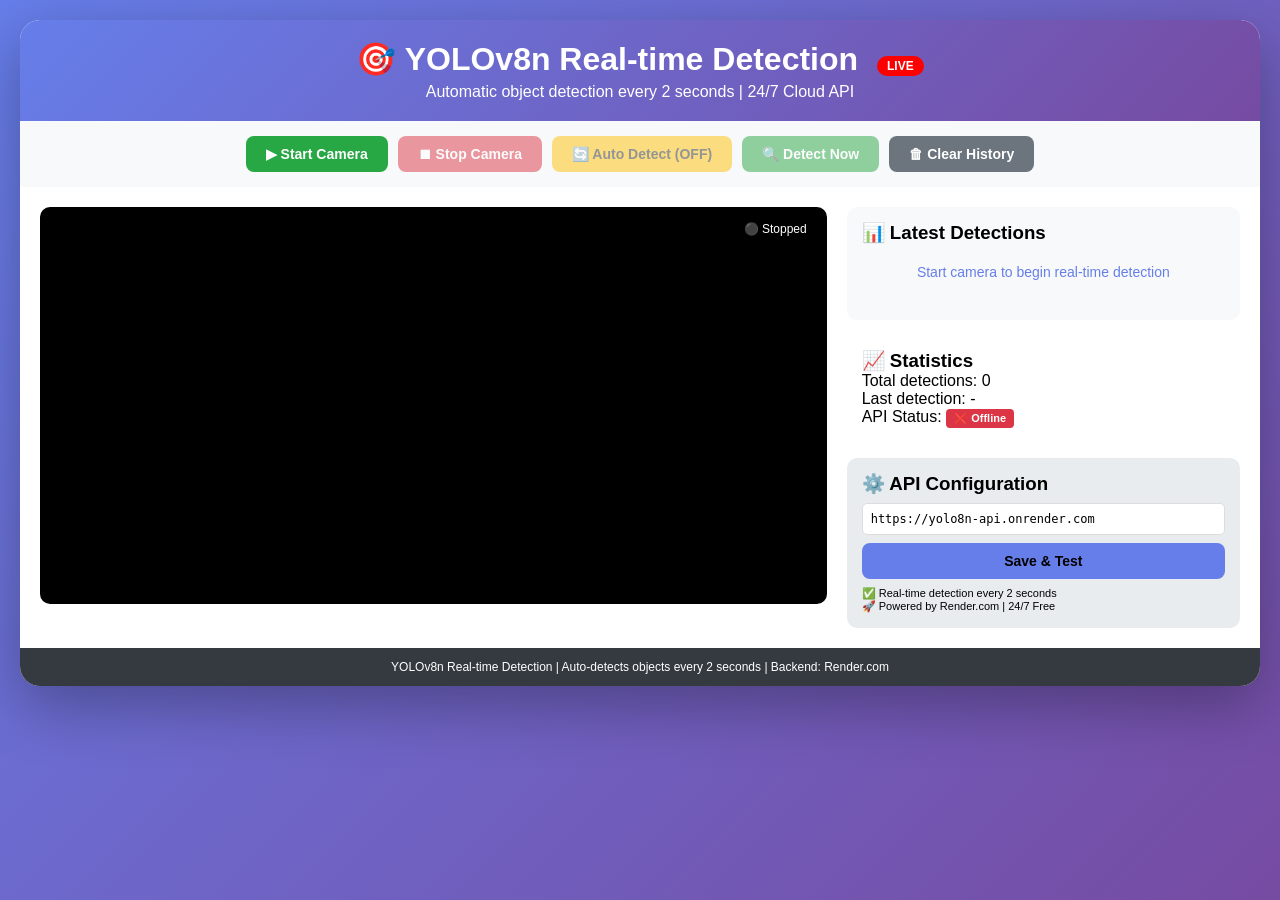
<file: index.html>
<!DOCTYPE html>
<html lang="en">
<head>
    <meta charset="UTF-8">
    <meta name="viewport" content="width=device-width, initial-scale=1.0">
    <title>YOLOv8n Real-time Detection - Live Camera Feed</title>
    <style>
        * { margin: 0; padding: 0; box-sizing: border-box; }
        body {
            font-family: "Segoe UI", Tahoma, Geneva, Verdana, sans-serif;
            background: linear-gradient(135deg, #667eea 0%, #764ba2 100%);
            min-height: 100vh;
            padding: 20px;
        }
        .container {
            max-width: 1600px;
            margin: 0 auto;
            background: white;
            border-radius: 20px;
            box-shadow: 0 20px 60px rgba(0,0,0,0.3);
            overflow: hidden;
        }
        header {
            background: linear-gradient(135deg, #667eea 0%, #764ba2 100%);
            color: white;
            padding: 20px;
            text-align: center;
        }
        header h1 { font-size: 2em; margin-bottom: 5px; }
        .realtime-badge {
            display: inline-block;
            background: #ff0000;
            color: white;
            padding: 3px 10px;
            border-radius: 20px;
            font-size: 12px;
            margin-left: 10px;
            animation: pulse 1s infinite;
        }
        @keyframes pulse {
            0% { opacity: 1; }
            50% { opacity: 0.5; }
            100% { opacity: 1; }
        }
        .controls {
            padding: 15px;
            background: #f8f9fa;
            display: flex;
            gap: 10px;
            flex-wrap: wrap;
            justify-content: center;
        }
        .btn {
            padding: 10px 20px;
            font-size: 14px;
            border: none;
            border-radius: 8px;
            cursor: pointer;
            transition: all 0.3s ease;
            font-weight: bold;
        }
        .btn-start { background: #28a745; color: white; }
        .btn-stop { background: #dc3545; color: white; }
        .btn-auto { background: #ffc107; color: #333; }
        .btn-auto-active { background: #28a745; color: white; animation: pulse 1s infinite; }
        .btn-clear { background: #6c757d; color: white; }
        .btn:hover:not(:disabled) { transform: translateY(-2px); }
        .btn:disabled { opacity: 0.5; cursor: not-allowed; }
        .main-content { display: flex; gap: 20px; padding: 20px; }
        .video-section { flex: 2; }
        .results-section { flex: 1; }
        .video-container { position: relative; background: #000; border-radius: 10px; overflow: hidden; }
        #video { width: 100%; height: auto; }
        #canvas { display: none; }
        .status {
            position: absolute;
            top: 10px;
            right: 10px;
            padding: 5px 10px;
            background: rgba(0,0,0,0.8);
            color: white;
            border-radius: 5px;
            font-size: 12px;
        }
        .detection-results {
            background: #f8f9fa;
            border-radius: 10px;
            padding: 15px;
            max-height: 500px;
            overflow-y: auto;
        }
        .detection-item {
            background: white;
            padding: 8px;
            margin-bottom: 8px;
            border-radius: 8px;
            border-left: 4px solid #28a745;
        }
        .detection-class { font-weight: bold; color: #28a745; font-size: 14px; }
        .detection-confidence { font-size: 11px; color: #856404; margin-top: 3px; }
        .stats { background: white; border-radius: 10px; padding: 15px; margin-top: 15px; }
        .api-config { background: #e9ecef; border-radius: 10px; padding: 15px; margin-top: 15px; }
        .api-config input {
            width: 100%;
            padding: 8px;
            margin: 8px 0;
            border: 1px solid #ddd;
            border-radius: 5px;
            font-family: monospace;
            font-size: 12px;
        }
        .api-status {
            display: inline-block;
            padding: 3px 8px;
            border-radius: 4px;
            font-size: 11px;
            font-weight: bold;
        }
        .status-online { background: #28a745; color: white; }
        .status-offline { background: #dc3545; color: white; }
        .status-checking { background: #ffc107; color: #333; }
        .loading { text-align: center; padding: 20px; color: #667eea; font-size: 14px; }
        .success { color: #28a745; font-weight: bold; }
        .error { color: #dc3545; font-weight: bold; }
        footer {
            background: #343a40;
            color: white;
            text-align: center;
            padding: 12px;
            font-size: 12px;
        }
        @media (max-width: 768px) {
            .main-content { flex-direction: column; }
            header h1 { font-size: 1.2em; }
            .btn { padding: 6px 12px; font-size: 12px; }
        }
        .fps-counter {
            font-size: 11px;
            color: #666;
            margin-top: 5px;
        }
    </style>
</head>
<body>
    <div class="container">
        <header>
            <h1>🎯 YOLOv8n Real-time Detection <span class="realtime-badge">LIVE</span></h1>
            <p>Automatic object detection every 2 seconds | 24/7 Cloud API</p>
        </header>

        <div class="controls">
            <button id="startBtn" class="btn btn-start">▶ Start Camera</button>
            <button id="stopBtn" class="btn btn-stop" disabled>⏹ Stop Camera</button>
            <button id="autoBtn" class="btn btn-auto" disabled>🔄 Auto Detect (OFF)</button>
            <button id="detectNowBtn" class="btn btn-start" disabled>🔍 Detect Now</button>
            <button id="clearBtn" class="btn btn-clear">🗑 Clear History</button>
        </div>

        <div class="main-content">
            <div class="video-section">
                <div class="video-container">
                    <video id="video" autoplay playsinline></video>
                    <canvas id="canvas"></canvas>
                    <div id="status" class="status">⚫ Stopped</div>
                </div>
            </div>

            <div class="results-section">
                <div class="detection-results">
                    <h3>📊 Latest Detections</h3>
                    <div id="results">
                        <div class="loading">Start camera to begin real-time detection</div>
                    </div>
                    <div class="fps-counter" id="fpsInfo"></div>
                </div>

                <div class="stats">
                    <h3>📈 Statistics</h3>
                    <div id="stats">
                        <p>Total detections: <span id="totalCount">0</span></p>
                        <p>Last detection: <span id="lastTime">-</span></p>
                        <p>API Status: <span id="apiStatus" class="api-status status-checking">Checking...</span></p>
                    </div>
                </div>

                <div class="api-config">
                    <h3>⚙️ API Configuration</h3>
                    <input type="text" id="apiUrl" placeholder="https://yolo8n-api.onrender.com" value="https://yolo8n-api.onrender.com">
                    <button id="saveApiBtn" class="btn" style="width:100%; background:#667eea;">Save & Test</button>
                    <p style="font-size:11px; margin-top:8px;">
                        ✅ Real-time detection every 2 seconds<br>
                        🚀 Powered by Render.com | 24/7 Free
                    </p>
                </div>
            </div>
        </div>

        <footer>
            <p>YOLOv8n Real-time Detection | Auto-detects objects every 2 seconds | Backend: Render.com</p>
        </footer>
    </div>

    <script>
        let stream = null;
        let isActive = false;
        let autoDetect = false;
        let autoInterval = null;
        let totalDetections = 0;
        let lastDetectionTime = null;
        let detectionHistory = [];

        const video = document.getElementById("video");
        const canvas = document.getElementById("canvas");
        const startBtn = document.getElementById("startBtn");
        const stopBtn = document.getElementById("stopBtn");
        const autoBtn = document.getElementById("autoBtn");
        const detectNowBtn = document.getElementById("detectNowBtn");
        const clearBtn = document.getElementById("clearBtn");
        const resultsDiv = document.getElementById("results");
        const totalCountSpan = document.getElementById("totalCount");
        const lastTimeSpan = document.getElementById("lastTime");
        const apiStatusSpan = document.getElementById("apiStatus");
        const apiUrlInput = document.getElementById("apiUrl");
        const fpsInfo = document.getElementById("fpsInfo");

        let apiUrl = localStorage.getItem("yolo_api_url") || "https://yolo8n-api.onrender.com";
        apiUrlInput.value = apiUrl;

        let isProcessing = false;

        async function checkAPI() {
            try {
                apiStatusSpan.textContent = "Checking...";
                apiStatusSpan.className = "api-status status-checking";
                const response = await fetch(`${apiUrl}/health`);
                if (response.ok) {
                    apiStatusSpan.textContent = "✅ Online";
                    apiStatusSpan.className = "api-status status-online";
                } else {
                    apiStatusSpan.textContent = "❌ Offline";
                    apiStatusSpan.className = "api-status status-offline";
                }
            } catch(err) {
                apiStatusSpan.textContent = "❌ Offline";
                apiStatusSpan.className = "api-status status-offline";
            }
        }

        document.getElementById("saveApiBtn").onclick = () => {
            apiUrl = apiUrlInput.value;
            localStorage.setItem("yolo_api_url", apiUrl);
            alert("✅ API URL saved!");
            checkAPI();
        };

        async function startCamera() {
            try {
                stream = await navigator.mediaDevices.getUserMedia({ video: true });
                video.srcObject = stream;
                isActive = true;
                startBtn.disabled = true;
                stopBtn.disabled = false;
                autoBtn.disabled = false;
                detectNowBtn.disabled = false;
                document.getElementById("status").textContent = "🟢 Camera Active";
                document.getElementById("status").style.background = "rgba(40,167,69,0.9)";
                
                // Start auto detect if not already
                if (!autoDetect) {
                    startAutoDetect();
                }
            } catch(err) {
                alert("❌ Cannot access camera: " + err.message);
            }
        }

        function stopCamera() {
            if (stream) {
                stream.getTracks().forEach(track => track.stop());
                video.srcObject = null;
                isActive = false;
                stopAutoDetect();
                startBtn.disabled = false;
                stopBtn.disabled = true;
                autoBtn.disabled = true;
                detectNowBtn.disabled = true;
                autoBtn.textContent = "🔄 Auto Detect (OFF)";
                autoBtn.classList.remove("btn-auto-active");
                autoBtn.classList.add("btn-auto");
                document.getElementById("status").textContent = "⚫ Camera Stopped";
                document.getElementById("status").style.background = "rgba(0,0,0,0.8)";
            }
        }

        function startAutoDetect() {
            if (autoInterval) clearInterval(autoInterval);
            autoDetect = true;
            autoInterval = setInterval(() => {
                if (isActive && !isProcessing) {
                    captureAndDetect();
                }
            }, 2000); // Every 2 seconds
            autoBtn.textContent = "🟢 Auto Detect (ON)";
            autoBtn.classList.remove("btn-auto");
            autoBtn.classList.add("btn-auto-active");
        }

        function stopAutoDetect() {
            if (autoInterval) {
                clearInterval(autoInterval);
                autoInterval = null;
            }
            autoDetect = false;
            autoBtn.textContent = "🔄 Auto Detect (OFF)";
            autoBtn.classList.remove("btn-auto-active");
            autoBtn.classList.add("btn-auto");
        }

        function toggleAutoDetect() {
            if (!isActive) return;
            if (autoDetect) {
                stopAutoDetect();
            } else {
                startAutoDetect();
            }
        }

        async function captureAndDetect() {
            if (!isActive || !video.videoWidth) return;
            
            isProcessing = true;
            
            canvas.width = video.videoWidth;
            canvas.height = video.videoHeight;
            canvas.getContext("2d").drawImage(video, 0, 0);
            const imageData = canvas.toDataURL("image/jpeg", 0.7);
            
            try {
                const startTime = Date.now();
                const response = await fetch(`${apiUrl}/detect`, {
                    method: "POST",
                    headers: { "Content-Type": "application/json" },
                    body: JSON.stringify({ image: imageData })
                });
                const data = await response.json();
                const duration = ((Date.now() - startTime) / 1000).toFixed(1);
                
                if (data.success && data.count > 0) {
                    updateResults(data, duration);
                    totalDetections += data.count;
                    totalCountSpan.textContent = totalDetections;
                    lastTimeSpan.textContent = new Date().toLocaleTimeString();
                }
                fpsInfo.textContent = `Last detection: ${duration}s | ${new Date().toLocaleTimeString()}`;
            } catch(err) {
                console.log("Detection error:", err);
            } finally {
                isProcessing = false;
            }
        }

        async function detectNow() {
            if (!isActive) {
                alert("Please start camera first");
                return;
            }
            if (isProcessing) {
                alert("Please wait, detection in progress...");
                return;
            }
            await captureAndDetect();
        }

        function updateResults(data, duration) {
            const timestamp = new Date().toLocaleTimeString();
            detectionHistory.unshift({
                time: timestamp,
                detections: data.detections,
                count: data.count
            });
            
            if (detectionHistory.length > 10) detectionHistory.pop();
            
            let html = `<div class="success">🎯 Last detection (${duration}s):</div><br>`;
            
            if (data.count === 0) {
                html += '<div class="loading">No objects detected</div>';
            } else {
                data.detections.forEach((det, idx) => {
                    html += `
                        <div class="detection-item">
                            <div class="detection-class">${idx+1}. ${det.class}</div>
                            <div class="detection-confidence">${(det.confidence*100).toFixed(1)}% confident</div>
                        </div>
                    `;
                });
            }
            
            html += `<div class="fps-counter" style="margin-top:10px;">🕐 ${timestamp}</div>`;
            resultsDiv.innerHTML = html;
        }

        function clearHistory() {
            if (confirm("Clear detection history?")) {
                detectionHistory = [];
                totalDetections = 0;
                totalCountSpan.textContent = "0";
                resultsDiv.innerHTML = '<div class="loading">Ready for detection</div>';
                fpsInfo.textContent = "";
            }
        }

        autoBtn.onclick = toggleAutoDetect;
        startBtn.onclick = startCamera;
        stopBtn.onclick = stopCamera;
        detectNowBtn.onclick = detectNow;
        clearBtn.onclick = clearHistory;

        checkAPI();
        setInterval(checkAPI, 30000);
        console.log("YOLOv8n Real-time Detection Ready - Auto detect every 2 seconds!");
    </script>
</body>
</html>
</file>
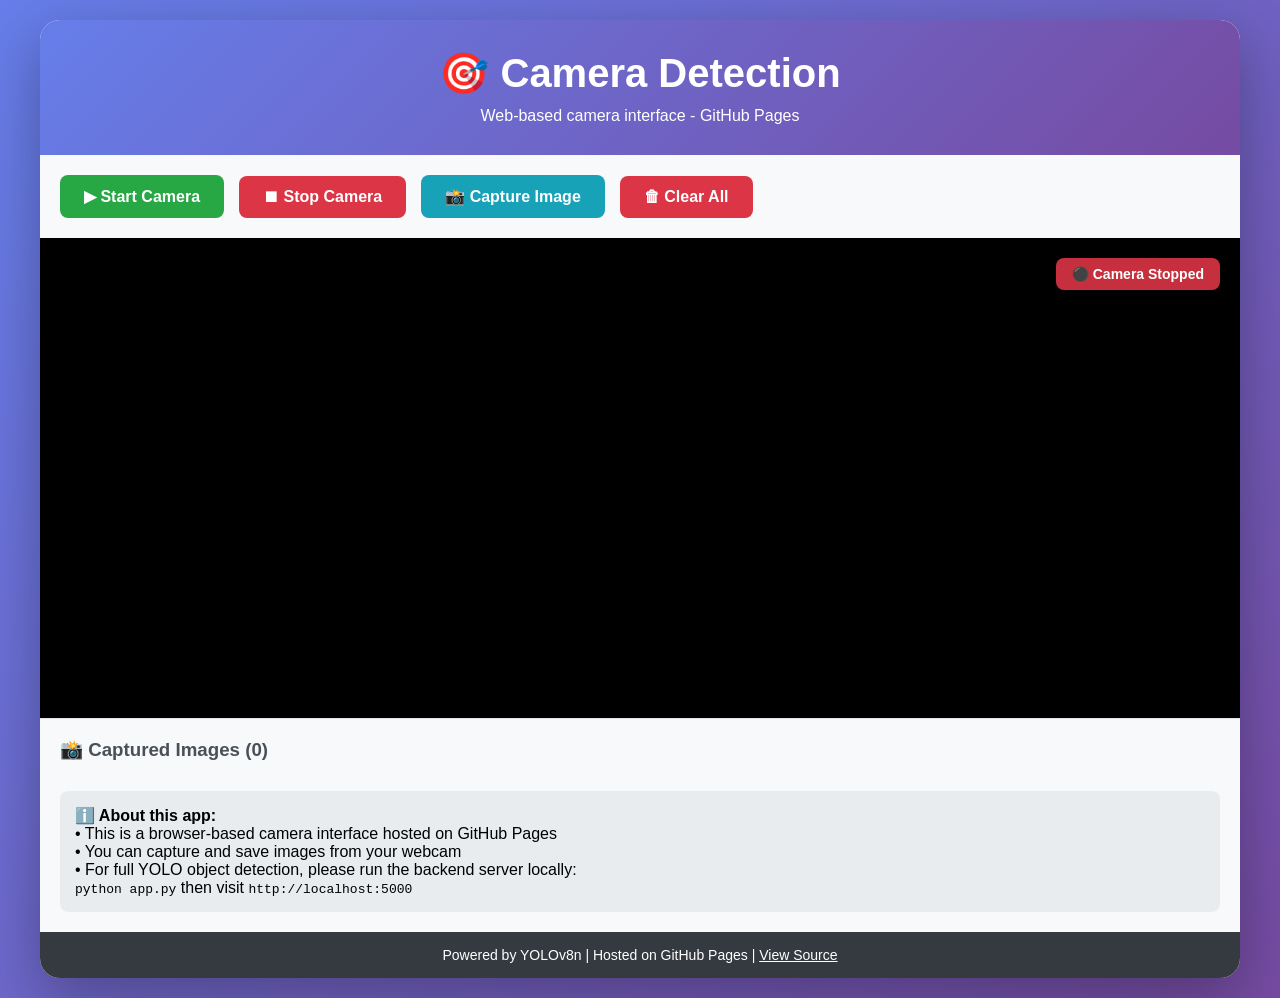
<file: docs/index.html>
<!DOCTYPE html>
<html lang="en">
<head>
    <meta charset="UTF-8">
    <meta name="viewport" content="width=device-width, initial-scale=1.0">
    <title>YOLOv8n Camera Detection - GitHub Pages</title>
    <style>
        * {
            margin: 0;
            padding: 0;
            box-sizing: border-box;
        }

        body {
            font-family: 'Segoe UI', Tahoma, Geneva, Verdana, sans-serif;
            background: linear-gradient(135deg, #667eea 0%, #764ba2 100%);
            min-height: 100vh;
            padding: 20px;
        }

        .container {
            max-width: 1200px;
            margin: 0 auto;
            background: white;
            border-radius: 20px;
            box-shadow: 0 20px 60px rgba(0,0,0,0.3);
            overflow: hidden;
        }

        header {
            background: linear-gradient(135deg, #667eea 0%, #764ba2 100%);
            color: white;
            padding: 30px;
            text-align: center;
        }

        header h1 {
            font-size: 2.5em;
            margin-bottom: 10px;
        }

        .controls {
            padding: 20px;
            background: #f8f9fa;
            display: flex;
            gap: 15px;
            align-items: center;
            flex-wrap: wrap;
        }

        .btn {
            padding: 12px 24px;
            font-size: 16px;
            border: none;
            border-radius: 8px;
            cursor: pointer;
            transition: all 0.3s ease;
            font-weight: bold;
        }

        .btn-start {
            background: #28a745;
            color: white;
        }

        .btn-start:hover {
            background: #218838;
            transform: translateY(-2px);
        }

        .btn-stop {
            background: #dc3545;
            color: white;
        }

        .btn-stop:hover {
            background: #c82333;
            transform: translateY(-2px);
        }

        .btn-capture {
            background: #17a2b8;
            color: white;
        }

        .btn-capture:hover {
            background: #138496;
            transform: translateY(-2px);
        }

        .video-container {
            position: relative;
            background: #000;
            min-height: 480px;
            display: flex;
            justify-content: center;
            align-items: center;
            padding: 20px;
        }

        #video {
            width: 100%;
            max-width: 800px;
            border-radius: 10px;
            box-shadow: 0 5px 20px rgba(0,0,0,0.3);
        }

        #canvas {
            display: none;
        }

        .status {
            position: absolute;
            top: 20px;
            right: 20px;
            padding: 8px 16px;
            background: rgba(0,0,0,0.8);
            color: white;
            border-radius: 8px;
            font-size: 14px;
            font-weight: bold;
        }

        .status.active {
            background: rgba(40,167,69,0.9);
        }

        .status.inactive {
            background: rgba(220,53,69,0.9);
        }

        .results-panel {
            padding: 20px;
            background: #f8f9fa;
            border-top: 1px solid #dee2e6;
        }

        .results-panel h3 {
            margin-bottom: 15px;
            color: #495057;
        }

        .captured-images {
            display: flex;
            flex-wrap: wrap;
            gap: 10px;
            margin-top: 10px;
        }

        .captured-image {
            position: relative;
            display: inline-block;
        }

        .captured-image img {
            width: 150px;
            border-radius: 8px;
            cursor: pointer;
            box-shadow: 0 2px 5px rgba(0,0,0,0.2);
            transition: transform 0.2s;
        }

        .captured-image img:hover {
            transform: scale(1.05);
        }

        .delete-btn {
            position: absolute;
            top: -8px;
            right: -8px;
            background: red;
            color: white;
            border: none;
            border-radius: 50%;
            width: 24px;
            height: 24px;
            cursor: pointer;
            font-size: 12px;
            font-weight: bold;
        }

        .info {
            background: #e9ecef;
            padding: 15px;
            border-radius: 8px;
            margin-top: 15px;
        }

        footer {
            background: #343a40;
            color: white;
            text-align: center;
            padding: 15px;
            font-size: 14px;
        }

        a {
            color: white;
        }

        @media (max-width: 768px) {
            header h1 {
                font-size: 1.5em;
            }
            
            .btn {
                padding: 8px 16px;
                font-size: 14px;
            }
        }
    </style>
</head>
<body>
    <div class="container">
        <header>
            <h1>🎯 Camera Detection</h1>
            <p>Web-based camera interface - GitHub Pages</p>
        </header>

        <div class="controls">
            <button id="startBtn" class="btn btn-start">▶ Start Camera</button>
            <button id="stopBtn" class="btn btn-stop" disabled>⏹ Stop Camera</button>
            <button id="captureBtn" class="btn btn-capture" disabled>📸 Capture Image</button>
            <button id="clearBtn" class="btn btn-stop">🗑 Clear All</button>
        </div>

        <div class="video-container">
            <video id="video" autoplay playsinline></video>
            <canvas id="canvas"></canvas>
            <div id="status" class="status inactive">⚫ Camera Stopped</div>
        </div>

        <div class="results-panel">
            <h3>📸 Captured Images (<span id="imageCount">0</span>)</h3>
            <div id="capturedImages" class="captured-images"></div>
            
            <div class="info">
                <strong>ℹ️ About this app:</strong><br>
                • This is a browser-based camera interface hosted on GitHub Pages<br>
                • You can capture and save images from your webcam<br>
                • For full YOLO object detection, please run the backend server locally:<br>
                <code>python app.py</code> then visit <code>http://localhost:5000</code>
            </div>
        </div>

        <footer>
            <p>Powered by YOLOv8n | Hosted on GitHub Pages | <a href="https://github.com/cheat870/camera_setection">View Source</a></p>
        </footer>
    </div>

    <script>
        let stream = null;
        let isActive = false;
        let images = [];
        
        const video = document.getElementById('video');
        const canvas = document.getElementById('canvas');
        const startBtn = document.getElementById('startBtn');
        const stopBtn = document.getElementById('stopBtn');
        const captureBtn = document.getElementById('captureBtn');
        const clearBtn = document.getElementById('clearBtn');
        const statusDiv = document.getElementById('status');
        const capturedImagesDiv = document.getElementById('capturedImages');
        const imageCountSpan = document.getElementById('imageCount');

        // Load saved images from localStorage
        function loadImages() {
            const saved = localStorage.getItem('captured_images');
            if (saved) {
                images = JSON.parse(saved);
                displayImages();
            }
        }

        // Save images to localStorage
        function saveImages() {
            localStorage.setItem('captured_images', JSON.stringify(images));
            imageCountSpan.textContent = images.length;
        }

        // Display all captured images
        function displayImages() {
            capturedImagesDiv.innerHTML = '';
            images.forEach((imgData, index) => {
                const div = document.createElement('div');
                div.className = 'captured-image';
                
                const img = document.createElement('img');
                img.src = imgData;
                img.onclick = () => window.open(imgData);
                
                const deleteBtn = document.createElement('button');
                deleteBtn.textContent = '×';
                deleteBtn.className = 'delete-btn';
                deleteBtn.onclick = (e) => {
                    e.stopPropagation();
                    deleteImage(index);
                };
                
                div.appendChild(img);
                div.appendChild(deleteBtn);
                capturedImagesDiv.appendChild(div);
            });
            imageCountSpan.textContent = images.length;
        }

        // Delete an image
        function deleteImage(index) {
            images.splice(index, 1);
            saveImages();
            displayImages();
        }

        async function startCamera() {
            try {
                stream = await navigator.mediaDevices.getUserMedia({ 
                    video: { 
                        width: { ideal: 1280 },
                        height: { ideal: 720 }
                    } 
                });
                video.srcObject = stream;
                isActive = true;
                
                startBtn.disabled = true;
                stopBtn.disabled = false;
                captureBtn.disabled = false;
                statusDiv.className = 'status active';
                statusDiv.textContent = '🟢 Camera Active';
                
                console.log('Camera started successfully');
            } catch(err) {
                console.error('Camera error:', err);
                alert('Cannot access camera. Please make sure you have granted permission.');
                statusDiv.textContent = '❌ Camera Access Denied';
            }
        }
        
        function stopCamera() {
            if (stream) {
                stream.getTracks().forEach(track => track.stop());
                video.srcObject = null;
                isActive = false;
                
                startBtn.disabled = false;
                stopBtn.disabled = true;
                captureBtn.disabled = true;
                statusDiv.className = 'status inactive';
                statusDiv.textContent = '⚫ Camera Stopped';
                
                console.log('Camera stopped');
            }
        }
        
        function captureImage() {
            if (!isActive || !video.videoWidth) {
                alert('Please start camera first');
                return;
            }
            
            canvas.width = video.videoWidth;
            canvas.height = video.videoHeight;
            const ctx = canvas.getContext('2d');
            ctx.drawImage(video, 0, 0, canvas.width, canvas.height);
            
            // Convert to image
            const imageData = canvas.toDataURL('image/jpeg', 0.8);
            images.push(imageData);
            saveImages();
            displayImages();
            
            // Animation feedback
            captureBtn.style.transform = 'scale(0.95)';
            setTimeout(() => {
                captureBtn.style.transform = 'scale(1)';
            }, 200);
        }
        
        function clearAllImages() {
            if (images.length > 0 && confirm('Are you sure you want to delete all captured images?')) {
                images = [];
                saveImages();
                displayImages();
            }
        }
        
        // Event listeners
        startBtn.addEventListener('click', startCamera);
        stopBtn.addEventListener('click', stopCamera);
        captureBtn.addEventListener('click', captureImage);
        clearBtn.addEventListener('click', clearAllImages);
        
        // Load saved images on page load
        loadImages();
        
        console.log('GitHub Pages camera app loaded');
    </script>
</body>
</html>
</file>
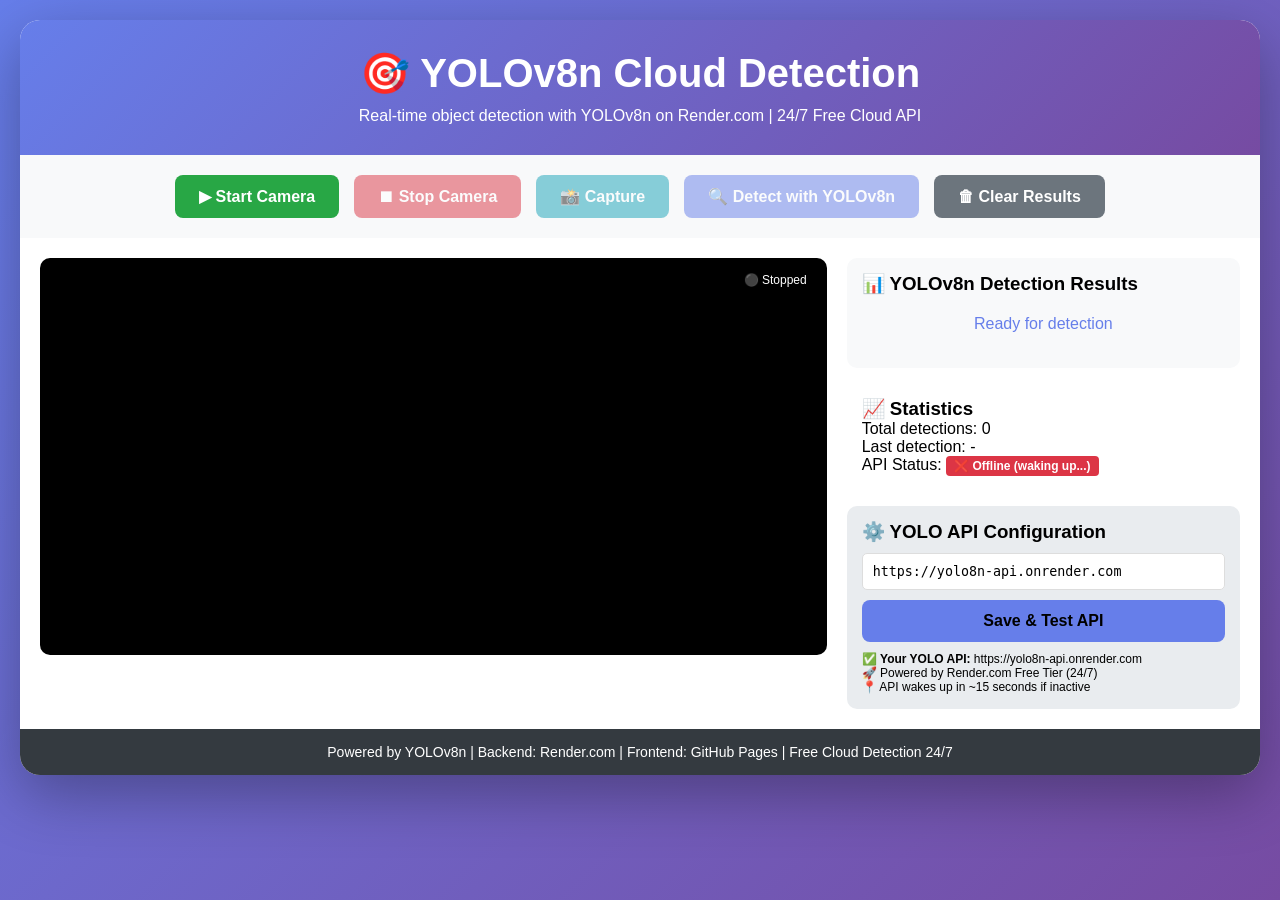
<file: templates/index.html>
<!doctype html>
<html lang="en">
  <head>
    <meta charset="UTF-8" />
    <meta
      name="viewport"
      content="width=device-width, initial-scale=1.0"
    />
    <title>YOLOv8n Cloud Detection - Live Demo</title>
    <style>
      * {
        margin: 0;
        padding: 0;
        box-sizing: border-box;
      }

      body {
        font-family: "Segoe UI", Tahoma, Geneva, Verdana, sans-serif;
        background: linear-gradient(135deg, #667eea 0%, #764ba2 100%);
        min-height: 100vh;
        padding: 20px;
      }

      .container {
        max-width: 1400px;
        margin: 0 auto;
        background: white;
        border-radius: 20px;
        box-shadow: 0 20px 60px rgba(0, 0, 0, 0.3);
        overflow: hidden;
      }

      header {
        background: linear-gradient(135deg, #667eea 0%, #764ba2 100%);
        color: white;
        padding: 30px;
        text-align: center;
      }

      header h1 {
        font-size: 2.5em;
        margin-bottom: 10px;
      }

      .controls {
        padding: 20px;
        background: #f8f9fa;
        display: flex;
        gap: 15px;
        flex-wrap: wrap;
        justify-content: center;
      }

      .btn {
        padding: 12px 24px;
        font-size: 16px;
        border: none;
        border-radius: 8px;
        cursor: pointer;
        transition: all 0.3s ease;
        font-weight: bold;
      }

      .btn-start {
        background: #28a745;
        color: white;
      }
      .btn-stop {
        background: #dc3545;
        color: white;
      }
      .btn-detect {
        background: #667eea;
        color: white;
      }
      .btn-capture {
        background: #17a2b8;
        color: white;
      }
      .btn-clear {
        background: #6c757d;
        color: white;
      }

      .btn:hover:not(:disabled) {
        transform: translateY(-2px);
        box-shadow: 0 5px 15px rgba(0, 0, 0, 0.2);
      }

      .btn:disabled {
        opacity: 0.5;
        cursor: not-allowed;
      }

      .main-content {
        display: flex;
        gap: 20px;
        padding: 20px;
      }

      .video-section {
        flex: 2;
      }

      .results-section {
        flex: 1;
      }

      .video-container {
        position: relative;
        background: #000;
        border-radius: 10px;
        overflow: hidden;
      }

      #video {
        width: 100%;
        height: auto;
      }

      #canvas {
        display: none;
      }

      .status {
        position: absolute;
        top: 10px;
        right: 10px;
        padding: 5px 10px;
        background: rgba(0, 0, 0, 0.8);
        color: white;
        border-radius: 5px;
        font-size: 12px;
      }

      .detection-results {
        background: #f8f9fa;
        border-radius: 10px;
        padding: 15px;
        max-height: 400px;
        overflow-y: auto;
      }

      .detection-item {
        background: white;
        padding: 10px;
        margin-bottom: 10px;
        border-radius: 8px;
        border-left: 4px solid #28a745;
        box-shadow: 0 1px 3px rgba(0, 0, 0, 0.1);
      }

      .detection-class {
        font-weight: bold;
        color: #28a745;
        font-size: 16px;
      }

      .detection-confidence {
        font-size: 12px;
        color: #856404;
        margin-top: 5px;
      }

      .stats {
        background: white;
        border-radius: 10px;
        padding: 15px;
        margin-top: 15px;
      }

      .api-config {
        background: #e9ecef;
        border-radius: 10px;
        padding: 15px;
        margin-top: 15px;
      }

      .api-config input {
        width: 100%;
        padding: 10px;
        margin: 10px 0;
        border: 1px solid #ddd;
        border-radius: 5px;
        font-family: monospace;
      }

      .api-status {
        display: inline-block;
        padding: 3px 8px;
        border-radius: 4px;
        font-size: 12px;
        font-weight: bold;
      }

      .status-online {
        background: #28a745;
        color: white;
      }

      .status-offline {
        background: #dc3545;
        color: white;
      }

      .status-checking {
        background: #ffc107;
        color: #333;
      }

      .loading {
        text-align: center;
        padding: 20px;
        color: #667eea;
      }

      .success {
        color: #28a745;
        font-weight: bold;
      }

      .error {
        color: #dc3545;
        font-weight: bold;
      }

      footer {
        background: #343a40;
        color: white;
        text-align: center;
        padding: 15px;
        font-size: 14px;
      }

      a {
        color: #17a2b8;
        text-decoration: none;
      }

      @media (max-width: 768px) {
        .main-content {
          flex-direction: column;
        }
        header h1 {
          font-size: 1.5em;
        }
        .btn {
          padding: 8px 16px;
          font-size: 14px;
        }
      }
    </style>
  </head>
  <body>
    <div class="container">
      <header>
        <h1>🎯 YOLOv8n Cloud Detection</h1>
        <p>
          Real-time object detection with YOLOv8n on Render.com | 24/7 Free
          Cloud API
        </p>
      </header>

      <div class="controls">
        <button
          id="startBtn"
          class="btn btn-start"
        >
          ▶ Start Camera
        </button>
        <button
          id="stopBtn"
          class="btn btn-stop"
          disabled
        >
          ⏹ Stop Camera
        </button>
        <button
          id="captureBtn"
          class="btn btn-capture"
          disabled
        >
          📸 Capture
        </button>
        <button
          id="detectBtn"
          class="btn btn-detect"
          disabled
        >
          🔍 Detect with YOLOv8n
        </button>
        <button
          id="clearBtn"
          class="btn btn-clear"
        >
          🗑 Clear Results
        </button>
      </div>

      <div class="main-content">
        <div class="video-section">
          <div class="video-container">
            <video
              id="video"
              autoplay
              playsinline
            ></video>
            <canvas id="canvas"></canvas>
            <div
              id="status"
              class="status"
            >
              ⚫ Stopped
            </div>
          </div>
        </div>

        <div class="results-section">
          <div class="detection-results">
            <h3>📊 YOLOv8n Detection Results</h3>
            <div id="results">
              <div class="loading">Ready for detection</div>
            </div>
          </div>

          <div class="stats">
            <h3>📈 Statistics</h3>
            <div id="stats">
              <p>Total detections: <span id="totalCount">0</span></p>
              <p>Last detection: <span id="lastTime">-</span></p>
              <p>
                API Status:
                <span
                  id="apiStatus"
                  class="api-status status-checking"
                  >Checking...</span
                >
              </p>
            </div>
          </div>

          <div class="api-config">
            <h3>⚙️ YOLO API Configuration</h3>
            <input
              type="text"
              id="apiUrl"
              placeholder="https://yolo8n-api.onrender.com"
              value="https://yolo8n-api.onrender.com"
            />
            <button
              id="saveApiBtn"
              class="btn"
              style="width: 100%; background: #667eea"
            >
              Save & Test API
            </button>
            <p style="font-size: 12px; margin-top: 10px">
              ✅
              <strong>Your YOLO API:</strong>
              https://yolo8n-api.onrender.com<br />
              🚀 Powered by Render.com Free Tier (24/7)<br />
              📍 API wakes up in ~15 seconds if inactive
            </p>
          </div>
        </div>
      </div>

      <footer>
        <p>
          Powered by YOLOv8n | Backend: Render.com | Frontend: GitHub Pages |
          Free Cloud Detection 24/7
        </p>
      </footer>
    </div>

    <script>
      let stream = null;
      let isActive = false;
      let currentImage = null;
      let totalDetections = 0;

      const video = document.getElementById("video");
      const canvas = document.getElementById("canvas");
      const startBtn = document.getElementById("startBtn");
      const stopBtn = document.getElementById("stopBtn");
      const captureBtn = document.getElementById("captureBtn");
      const detectBtn = document.getElementById("detectBtn");
      const clearBtn = document.getElementById("clearBtn");
      const resultsDiv = document.getElementById("results");
      const totalCountSpan = document.getElementById("totalCount");
      const lastTimeSpan = document.getElementById("lastTime");
      const apiStatusSpan = document.getElementById("apiStatus");
      const apiUrlInput = document.getElementById("apiUrl");

      let apiUrl =
        localStorage.getItem("yolo_api_url") ||
        "https://yolo8n-api.onrender.com";
      apiUrlInput.value = apiUrl;

      // Check API health
      async function checkAPI() {
        try {
          apiStatusSpan.textContent = "Checking...";
          apiStatusSpan.className = "api-status status-checking";

          const controller = new AbortController();
          const timeoutId = setTimeout(() => controller.abort(), 10000);

          const response = await fetch(`${apiUrl}/health`, {
            signal: controller.signal,
          });
          clearTimeout(timeoutId);

          if (response.ok) {
            const data = await response.json();
            if (data.status === "healthy") {
              apiStatusSpan.textContent = "✅ YOLO Online";
              apiStatusSpan.className = "api-status status-online";
            } else {
              apiStatusSpan.textContent = "⚠️ Error";
              apiStatusSpan.className = "api-status status-offline";
            }
          } else {
            apiStatusSpan.textContent = "❌ Offline";
            apiStatusSpan.className = "api-status status-offline";
          }
        } catch (err) {
          apiStatusSpan.textContent = "❌ Offline (waking up...)";
          apiStatusSpan.className = "api-status status-offline";
          console.log("API check failed:", err.message);
        }
      }

      // Save API URL and test
      document.getElementById("saveApiBtn").onclick = () => {
        apiUrl = apiUrlInput.value;
        localStorage.setItem("yolo_api_url", apiUrl);
        alert("✅ API URL saved!\n\nTesting connection...");
        checkAPI();
      };

      async function startCamera() {
        try {
          stream = await navigator.mediaDevices.getUserMedia({ video: true });
          video.srcObject = stream;
          isActive = true;

          startBtn.disabled = true;
          stopBtn.disabled = false;
          captureBtn.disabled = false;
          document.getElementById("status").textContent = "🟢 Camera Active";
          document.getElementById("status").style.background =
            "rgba(40,167,69,0.9)";

          console.log("Camera started");
        } catch (err) {
          alert("❌ Cannot access camera: " + err.message);
        }
      }

      function stopCamera() {
        if (stream) {
          stream.getTracks().forEach((track) => track.stop());
          video.srcObject = null;
          isActive = false;

          startBtn.disabled = false;
          stopBtn.disabled = true;
          captureBtn.disabled = true;
          detectBtn.disabled = true;
          document.getElementById("status").textContent = "⚫ Camera Stopped";
          document.getElementById("status").style.background =
            "rgba(0,0,0,0.8)";
        }
      }

      function captureImage() {
        if (!isActive || !video.videoWidth) {
          alert("Please start camera first");
          return;
        }

        canvas.width = video.videoWidth;
        canvas.height = video.videoHeight;
        const ctx = canvas.getContext("2d");
        ctx.drawImage(video, 0, 0, canvas.width, canvas.height);

        currentImage = canvas.toDataURL("image/jpeg", 0.8);
        detectBtn.disabled = false;

        resultsDiv.innerHTML =
          '<div class="loading">✅ Image captured! Click "Detect with YOLOv8n" to analyze.</div>';

        captureBtn.style.transform = "scale(0.95)";
        setTimeout(() => {
          captureBtn.style.transform = "scale(1)";
        }, 200);
      }

      async function detectObjects() {
        if (!currentImage) {
          alert("Please capture an image first");
          return;
        }

        detectBtn.disabled = true;
        resultsDiv.innerHTML =
          '<div class="loading">🔍 Sending to YOLOv8n on Render.com...</div>';

        try {
          const startTime = Date.now();

          const response = await fetch(`${apiUrl}/detect`, {
            method: "POST",
            headers: { "Content-Type": "application/json" },
            body: JSON.stringify({ image: currentImage }),
          });

          const data = await response.json();
          const duration = ((Date.now() - startTime) / 1000).toFixed(1);

          if (data.success) {
            displayResults(data, duration);
            totalDetections += data.count;
            totalCountSpan.textContent = totalDetections;
            lastTimeSpan.textContent = new Date().toLocaleTimeString();
          } else {
            resultsDiv.innerHTML = `<div class="loading error">❌ Error: ${data.error}</div>`;
          }
        } catch (err) {
          resultsDiv.innerHTML = `<div class="loading error">❌ API Error: ${err.message}<br><br>💡 Make sure your Render.com app is deployed:<br>${apiUrl}</div>`;
        } finally {
          detectBtn.disabled = false;
        }
      }

      function displayResults(data, duration) {
        if (data.count === 0) {
          resultsDiv.innerHTML =
            '<div class="loading">🔍 No objects detected in this image</div>';
          return;
        }

        let html = `<div class="success">✅ YOLOv8n found ${data.count} object(s) (${duration}s):</div><br>`;

        data.detections.forEach((det, idx) => {
          html += `
                    <div class="detection-item">
                        <div class="detection-class">${idx + 1}. ${det.class}</div>
                        <div class="detection-confidence">Confidence: ${(det.confidence * 100).toFixed(1)}%</div>
                        <div style="font-size:11px; color:#666;">Box: [${det.bbox[0]}, ${det.bbox[1]}]</div>
                    </div>
                `;
        });

        resultsDiv.innerHTML = html;
      }

      function clearResults() {
        if (confirm("Clear detection results?")) {
          resultsDiv.innerHTML =
            '<div class="loading">Ready for detection</div>';
          currentImage = null;
          detectBtn.disabled = true;
        }
      }

      startBtn.onclick = startCamera;
      stopBtn.onclick = stopCamera;
      captureBtn.onclick = captureImage;
      detectBtn.onclick = detectObjects;
      clearBtn.onclick = clearResults;

      // Check API on load and every 30 seconds
      checkAPI();
      setInterval(checkAPI, 30000);

      console.log("YOLOv8n Cloud Detection App Ready!");
      console.log(`API URL: ${apiUrl}`);
    </script>
  </body>
</html>
</file>
